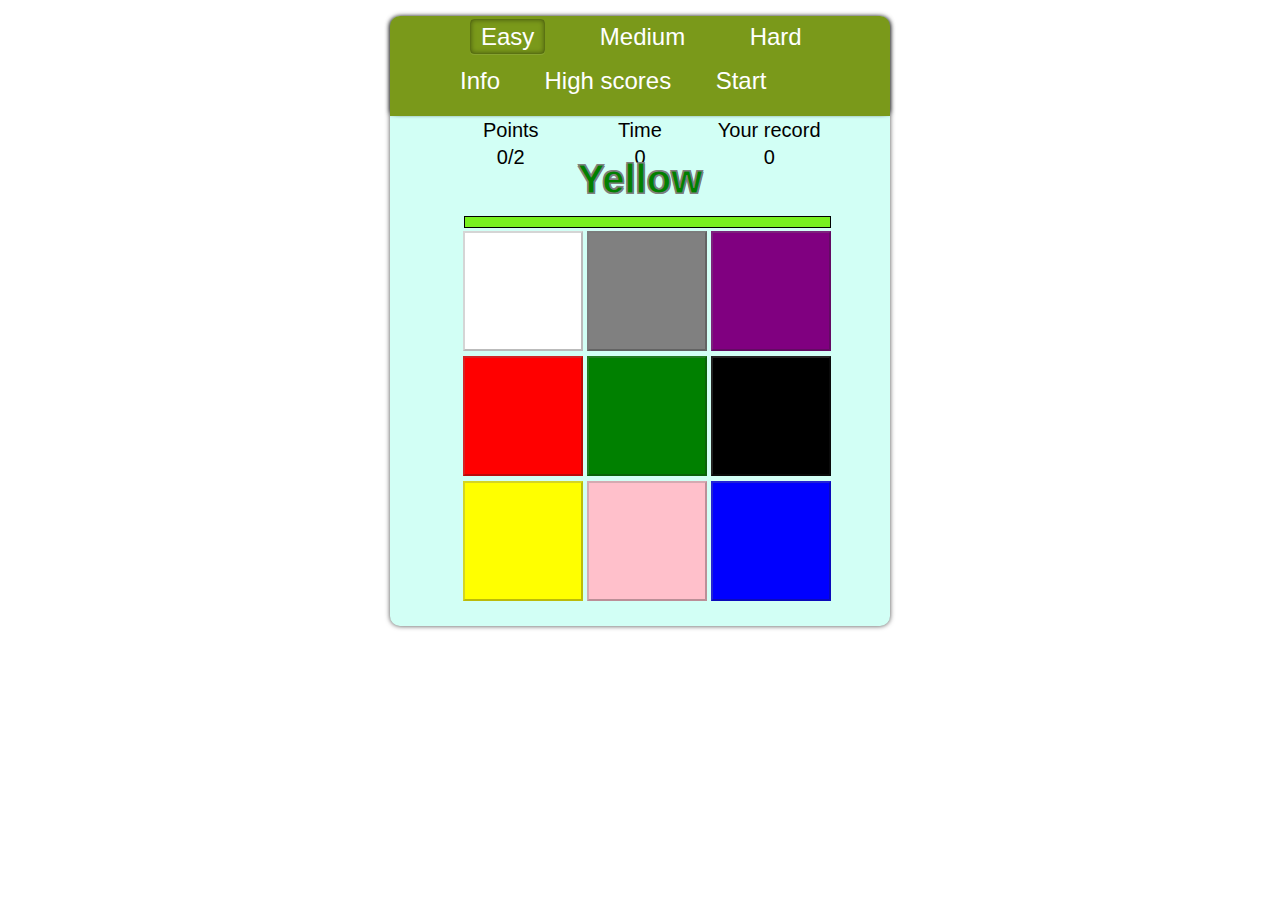
<file: colorReflex.html>
<!DOCTYPE HTML>
<html>
<head>
<meta charset="utf-8">
<title>Color Reflex</title>
<link href="style.css" rel="stylesheet" type="text/css">
<script src="http://ajax.googleapis.com/ajax/libs/jquery/1.9.1/jquery.min.js"></script>
<script src="js/finalColorListCreator.js"></script>
<script>
$(function () {
		$('#infoBar').hide();
		$('#highScoresBar').hide();
		var infobarhidden = true;
		var highscorebarhidden = true;
		var timeLeft = 360;
		var gameTime = 0;
		var yourRecordHard = 0;
		var yourRecordMedium = 0;
		var yourRecordEasy = 0;
		var hard = 3.5;
		var medium = 2.5;
		var easy = 1.5;
		var difficulty = easy;
		var rightAnswers = 0;
		var totalAnswers = 2;
		var colorList = finalColorList.slice();
		var gameOn = false;
		$('#rightPoints').text(rightAnswers + '/' + totalAnswers);
		$('#gameTimeText').text(gameTime);
		$('#yourRecordText').text(yourRecordEasy);
		var timeBarInterval;
		var plname = "";
		
		// Random first Quess
		for (i = colorList.length; i > 9; i--) {
			var number = Math.floor(Math.random() * colorList.length);
			colorList.splice(number, 1);
		}
		var wantedColorIndex = Math.floor(Math.random() * colorList.length)
		var rightAnswer = colorList[wantedColorIndex].rgb;
		$('#wantedColor').text(colorList[wantedColorIndex].color);
		$('#wantedColor').css('color', colorList[Math.floor(Math.random() * colorList.length)].color);
		
		// Create table
        var table = $('<table></table>').addClass('gameTable');
		for (j = 0; j < 3; j++) {
					row = $('<tr></tr>');
					for (i = 0; i < 3; i++) {
						var number = Math.floor(Math.random() * colorList.length);
						var row1 = $('<td></td>').addClass('bar');
						var button = $('<button></button>').css('background-color', colorList[number].color);
						button.disabled = true;
						button.addClass('colorButton');
						button.attr('id', j + '' + i );
						colorList.splice(number, 1);
						table.append(row);
						row.append(row1);
						row1.append(button);
					}

			if ($('.gameTable').length) {
				 $(".gameTable tr:first").after(row);
			}
			else {
				$('#gameArea').append(table);
			}
		}
		// Disable buttons because game isn't on
		$('.colorButton').attr("disabled", true);
		
		// Check if quess is right.
		$('.colorButton').on('click', function() {
			if($(this).css("background-color") == rightAnswer) {
				rightAnswers++;
				if(rightAnswers >= totalAnswers) {
					gameFinished();
				}
			} else {
				gameTime = gameTime + 5;
			}
			newQuestion();
		});
			
		// Create new quess and update gameAreaButtons
		function newQuestion() {
			timeLeft = 360;
						
		$('#rightPoints').text(rightAnswers + '/' + totalAnswers);

			colorList = finalColorList.slice();
			for (i = colorList.length; i > 9; i--) {
				var number = Math.floor(Math.random() * colorList.length);
				colorList.splice(number, 1);
			}
			
			wantedColorIndex = Math.floor(Math.random() * colorList.length)
			rightAnswer = colorList[wantedColorIndex].rgb;
			$('#wantedColor').text(colorList[wantedColorIndex].color);
			$('#wantedColor').css('color', colorList[Math.floor(Math.random() * colorList.length)].color);
			
			for (j = 0; j < 3; j++) {
						for (i = 0; i < 3; i++) {
							var number = Math.floor(Math.random() * colorList.length);
							var colorButtonIDtemp = j + '' + i ;
							$('#'+colorButtonIDtemp).css('background-color', colorList[number].color);
							colorList.splice(number, 1);
						}
			}
		};
		
		// Start and stop function
		$('#startStopButton').on('click', function() {
			if(gameOn) {
				stopGame();
				gameOn = false;
			} else {
				startGame();
				gameOn = true;
			}
		});
		
		// Game is starting function. Reset variables to new game
		function startGame() {
			$('.difficultyLevel').attr("disabled", "disabled");
			$('.naviSecondRow').attr("disabled", "disabled");
			// how long take to start game
			var time = 5;
			rightAnswers = 0;
			gameTime = 0;
			var interval = window.setInterval(function(){
				$('#startStopButton').text('Starting ' + time);
				if(time == 0) {
					clearInterval(interval);
					$('#startStopButton').text('Stop');
					newQuestion();
					$('.colorButton').attr("disabled", false);
					gameIsOn();
					$('.difficultyLevel').removeAttr("disabled");
					$('.naviSecondRow').removeAttr("disabled");
				}
				time--;
			}, 1000);
		}
		
		// When game is on. Add more gametime and take time off from timebar
		function gameIsOn() {
			timeBarInterval = window.setInterval(function(){
				gameTime = gameTime + 0.01;
				$('#gameTimeText').text(gameTime.toFixed(2));
				timeLeft = timeLeft - difficulty;
				$('#timeBarLeft').css('width', timeLeft);
				if (timeLeft <= 0) {
					gameTime = gameTime + 5;
					newQuestion()
				} else if (timeLeft < 100) {
					$('#timeBarLeft').css('background-color', 'red');
				} else if (timeLeft < 200) {
					$('#timeBarLeft').css('background-color', 'yellow');
				} else {
					$('#timeBarLeft').css('background-color', 'rgb(120,240,30)');
				}
			}, 10);
		}
		
		// Stops game. Stops timebar and gametime.
		function stopGame() {
			$('#startStopButton').text('Start');
			clearInterval(timeBarInterval);
			$('.colorButton').attr("disabled", true);
			gameOn = false;
		}
		
		// When game is over send highscores to database if you play difficulty hard and save highscore records.
		function gameFinished() {
			stopGame();

			if(difficulty == hard && (gameTime < yourRecordHard || yourRecordHard == 0)) {
				yourRecordHard = gameTime.toFixed(2);
				$('#yourRecordText').text(yourRecordHard);
				
				if (!plname) {
					plname=prompt("Please enter your name to highscores", "");
				}
				
				if (plname) {
					plname = plname.substr( 0, 25 );
					$.getJSON('http://colorreflex.soivi.net/highscores.php?callback=?',{highscorelist:'Insert', name:plname, time:yourRecordHard});
				}

			} else if (difficulty == medium && (gameTime < yourRecordMedium || yourRecordMedium == 0)) {
				yourRecordMedium = gameTime.toFixed(2);
				$('#yourRecordText').text(yourRecordMedium);
			} else if (difficulty == easy && (gameTime < yourRecordEasy || yourRecordEasy == 0)) {
				yourRecordEasy = gameTime.toFixed(2);
				$('#yourRecordText').text(yourRecordEasy);
			}
		}
		
		// Changes difficulty level
		$('.difficultyLevel').click(function(){
			document.getElementById("easy").className = "difficultyLevel";
			document.getElementById("medium").className = "difficultyLevel";
			document.getElementById("hard").className = "difficultyLevel";
			
			document.getElementById(this.id).className = "difficultyLevel activeDifficulty";
			
			stopGame();
			if(this.id == "hard") {
				$('#yourRecordText').text(yourRecordHard);
				difficulty = hard;
			} else if (this.id == "medium") {
				$('#yourRecordText').text(yourRecordMedium);
				difficulty = medium;
			} else {
				$('#yourRecordText').text(yourRecordEasy);
				difficulty = easy;
			}
		});
		
		// Infobar is visible or hidden.
		$('#info').on('click', function() {
			if(infobarhidden) {
				document.getElementById(this.id).className = "naviSecondRow activeDifficulty";
				infobarhidden = false;
			} else {
				document.getElementById(this.id).className = "naviSecondRow";
				infobarhidden = true;
			}
			$('#infoBar').fadeToggle(1500);
		});
		
		// Highscores are visible or hidden. When Highscores comes to visible reset highscores and get newest highscores from database.
		$('#highscores').on('click', function() {
			if(highscorebarhidden) {
				$('#highScoreTable tr.highscoreRow').remove();
				
				$.getJSON('http://colorreflex.soivi.net/highscores.php?callback=?','highscorelist=All',function(res){
					var forLoopSize = 9;
					if (res.length <= forLoopSize) {
						forLoopSize = res.length - 1; 
					}
					for (j = forLoopSize; j >= 0; j--) {
							row = $('<tr></tr>').addClass('highscoreRow');
							var place = $('<td></td>').text(j+1);
							var name = $('<td></td>').text(res[j].name);
							var time = $('<td></td>').text(res[j].time);
							$("#highScoreTable").append(row);
							row.append(place);
							row.append(name);
							row.append(time);
						 $("#highScoreTable tr:first").after(row);
				}
				});
				document.getElementById(this.id).className = "naviSecondRow activeDifficulty";
				highscorebarhidden = false;
			} else {
				document.getElementById(this.id).className = "naviSecondRow";
				highscorebarhidden = true;
			}
			$('#highScoresBar').fadeToggle(1500);
		});
});
</script>
</head>
<body>
<div id="wholeGameArea">
<div id="navBarDiv">
<ul id="difficultyLevelNav">
<li><a class="difficultyLevel activeDifficulty" id="easy">Easy</a></li>
<li><a class="difficultyLevel" id="medium">Medium</a></li>
<li><a class="difficultyLevel" id="hard">Hard</a></li>
</ul>
<ul id="naviSecondRowNav">
<li><a class="naviSecondRow" id="info">Info</a></li>
<li><a class="naviSecondRow" id="highscores">High scores</a></li>
<li><a class="naviSecondRow" id="startStopButton">Start</a></li>
</ul>
</div>
<div id="infoBar" class="hiddenBars">
<div id="infoBarText">
<p>Lorem ipsum dolor sit amet, consectetur adipiscing elit. Maecenas pellentesque aliquet arcu eu molestie.
 Nullam iaculis, lacus non convallis ultrices, ante lacus ultricies tortor, sed laoreet nisi lorem et dui.
 Curabitur facilisis odio at velit consequat, non dictum lorem dignissim. Nulla facilisi. Fusce pellentesque velit ac nibh ultrices,
 varius tincidunt nulla congue. Integer porttitor viverra elit, id blandit risus tempor nec. Sed ut ornare odio. Proin ullamcorper nisl massa,
 feugiat fringilla nulla faucibus id. Nullam ac dui vel justo mattis dignissim eu eget justo. Mauris convallis pellentesque turpis, vulputate 
 vestibulum erat scelerisque quis. </p>
</div>
</div>

<div id="highScoresBar" class="hiddenBars">
<table id="highScoreTable">
<tr>
<th>Place</th>
<th>Name</th>
<th>Time (hard)</th>
</tr>
</table>
</div>

<table id="statisticsTable">
<tr>
<td>Points</td>
<td>Time</td>
<td>Your record</td>
</tr>
<tr>
<td id="rightPoints"></td>
<td id="gameTimeText"></td>
<td id="yourRecordText"></td>
</tr>
</table>

<h1 id="wantedColor"></h1>
<div id="timeBar"><div id="timeBarLeft"></div></div>
<div id="gameArea"></div>
</div>
</body>
</html>
</file>
<file: style.css>
body {
	font-family:"Comic Sans MS", cursive, sans-serif
}

#wholeGameArea {
	margin-left:auto;
	margin-right:auto;
	background-color:rgb(210,255,245);
	width:500px;
	height:610px;
	-webkit-border-radius: 10px;
	-moz-border-radius: 10px;
	border-radius: 10px;
	box-shadow: 0px 0px 5px rgba(1, 1, 1, 0.7);
}

#wantedColor {
	font-size:40px;
	text-align:center;
	width:200px;
	height:42px;
	margin-left:auto;
	margin-top:-15px;
	margin-right:auto;
   -webkit-text-stroke: 1px grey;
   text-shadow:
       1px 1px 0 grey,
     -1px -1px 0 grey,  
      1px -1px 0 grey,
      -1px 1px 0 grey,
       1px 1px 0 grey;
}

button {
	width:120px;
	height:120px;
}

#timeBar {
	border: 1px solid rgb(0,0,0);
	margin-left:74px;
	margin-top:-10px;
	height:10px;
	width:365px;
	background-color:rgb(255,255,255);
}

#timeBarLeft {
	margin-left:0px;
	width:100%;
	height:100%;
	background-color:rgb(120,240,30);
}

#gameArea {
	margin-left:auto;
	margin-right:auto;
	width:360px;
	height:360px;
}

#navBarDiv {
	height:100px;
	-webkit-border-top-left-radius: 10px;
	-webkit-border-top-right-radius: 10px;
	-moz-border-radius-topleft: 10px;
	-moz-border-radius-topright: 10px;
	border-top-left-radius: 10px;
	border-top-right-radius: 10px;
	background-color:#7A991A;
	color:white;
	list-style-type:none;
	box-shadow: -3px 0px 5px -3px rgba(1, 1, 1, 0.87), 3px 0px 5px -3px rgba(1, 1, 1, 0.87);

}

#navBarDiv li {
	display:inline;
	font-size:24px;
}

#difficultyLevelNav li {
	margin-left:40px;
}

#difficultyLevelNav {
	padding-top: 7px;
}

#naviSecondRowNav li {
	margin-left:20px;
}

.difficultyLevel {
	padding-top: 3px;
	padding-bottom: 3px;
	padding-right: 10px;
	padding-left: 10px;
	cursor:pointer;
}

.difficultyLevel:hover {
	border-radius: 4px;
	border: 1px solid rgba(0, 0, 0, 0.25);
	box-shadow: 0px 0px 5px rgba(0, 0, 0, 0.4) inset, 0px 1px 0px rgba(255, 255, 255, 0.1);
}

.activeDifficulty {
	border-radius: 4px;
	border: 1px solid rgba(0, 0, 0, 0.25);
	box-shadow: 0px 0px 5px rgba(0, 0, 0, 0.4) inset, 0px 1px 0px rgba(255, 255, 255, 0.1);
}

.naviSecondRow {
	padding-top: 3px;
	padding-bottom: 3px;
	padding-right: 10px;
	padding-left: 10px;
	cursor:pointer;
}

.naviSecondRow:hover {
	border-radius: 4px;
	border: 1px solid rgba(0, 0, 0, 0.25);
	box-shadow: 0px 0px 5px rgba(0, 0, 0, 0.4) inset, 0px 1px 0px rgba(255, 255, 255, 0.1);
}


p {
	width:120px;
	float:left;
}

a[disabled] {
    pointer-events: none;
}

#statisticsTable {
	width:390px;
	text-align:center;
	font-size:20px;
	margin-left:auto;
	margin-right:auto;
}

#statisticsTable td {
	width:130px;
}

.hiddenBars {
	z-index:2;
	position:absolute;
	width:500px;
	height:510px;
	-webkit-border-bottom-left-radius: 10px;
	-webkit-border-bottom-right-radius: 10px;
	-moz-border-radius-bottomleft: 10px;
	-moz-border-radius-bottomright: 10px;
	border-bottom-left-radius: 10px;
	border-bottom-right-radius: 10px;
}

#infoBar {
	background-color:rgb(245,245,155);
}

#highScoresBar {
	background-color:rgb(160,235,155);
}

#highScoreTable {
	width:400px;
	height:470px;
	margin:auto;
	font-size:20px;
	text-align:center;
}

#infoBarText {
	width:450px;
	height:470px;
	margin:auto;
}

#infoBarText p {
	width:100%;
	height:100%;
	font-size:20px;
	text-align:center;
}
</file>
